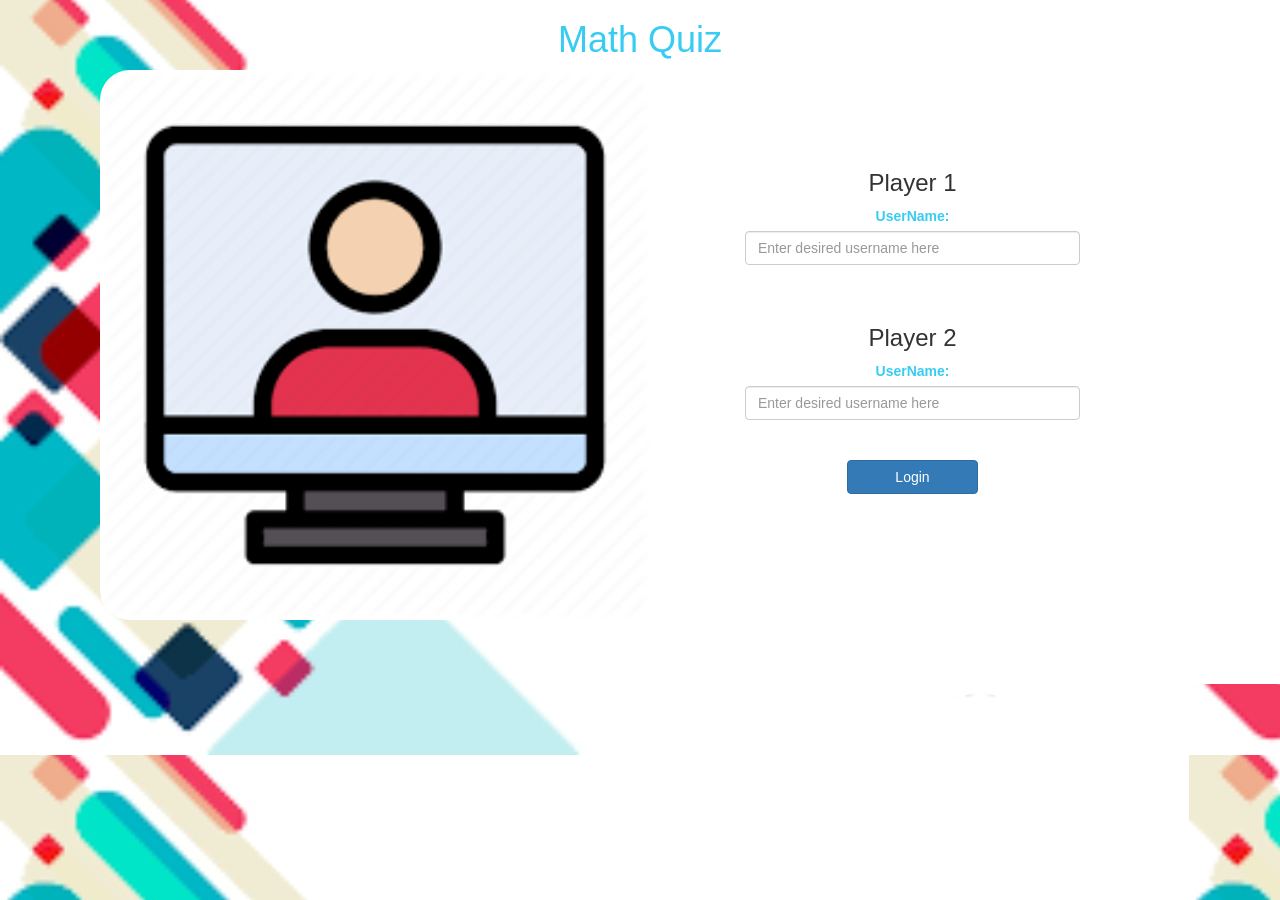
<file: index.html>
<!DOCTYPE html>
<html>

<head>
	<title>Math Quiz</title>

	<meta name="viewport" content="width=device-width, initial-scale=1">
	<link rel="stylesheet" href="https://maxcdn.bootstrapcdn.com/bootstrap/3.4.0/css/bootstrap.min.css">
	<script src="https://ajax.googleapis.com/ajax/libs/jquery/3.4.1/jquery.min.js"></script>
	<script src="https://maxcdn.bootstrapcdn.com/bootstrap/3.4.0/js/bootstrap.min.js"></script>

	<link rel="stylesheet" type="text/css" href="login.css">

	<script src="login.js"></script>
</head>

<body>

	<center>

		<h1 style="color: rgb(55, 204, 241); margin-top:20px">Math Quiz</h1>
		<img src="download (24).png" class="Profile">
		<div class="col-lg-4 col-sm-8 col-xs-11 main_div">
			<div style="margin-right: 100px;">
				<h3>Player 1</h3>
				<label>UserName:</label>
				<input type="text" id="p1_name" class="form-control" placeholder="Enter desired username here">
				<br>
			</div>
			<br>
			<div style="margin-right: 100px;">
				<h3>Player 2</h3>
				<label>UserName:</label>
				<input type="text" id="p2_name" class="form-control" placeholder="Enter desired username here">
				<br>
			</div>
			<br>
			<button style="width:30%; margin-right:100px;" class="btn btn-primary" onclick="addUser();">Login</button>
		</div>
	</center>

</body>

</html>
</file>
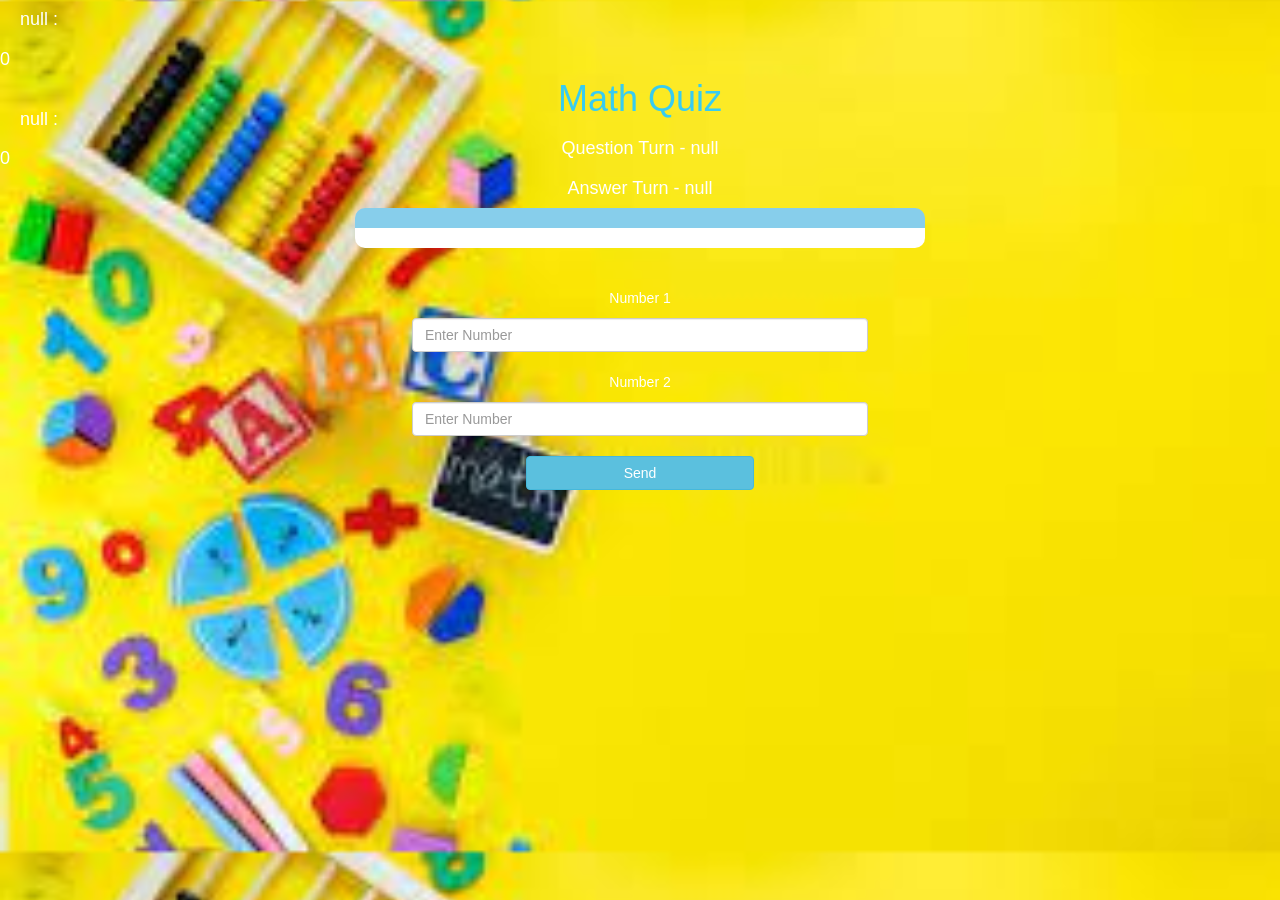
<file: game_page.html>
<!DOCTYPE html>
<html>

<head>
	<title>Math Quiz</title>

	<meta name="viewport" content="width=device-width, initial-scale=1">
	<link rel="stylesheet" href="https://maxcdn.bootstrapcdn.com/bootstrap/3.4.0/css/bootstrap.min.css">
	<script src="https://ajax.googleapis.com/ajax/libs/jquery/3.4.1/jquery.min.js"></script>
	<script src="https://maxcdn.bootstrapcdn.com/bootstrap/3.4.0/js/bootstrap.min.js"></script>

	<link rel="stylesheet" type="text/css" href="game_page.css">
</head>

<body>
	<h4 id="p1_name"></h4>
	<h4 id="p1_score"></h4>
	<br>
	<h4 id="p2_name"></h4>
	<h4 id="p2_score"></h4>
	<div class="container">
		<center>
			<h1 style="color: rgb(55, 204, 241); margin-top:-100px">Math Quiz</h1>
			<h2 style="color: white;"></h2>
				<h3 id="player_question"></h3>
				<h3 id="player_answer"></h3>
				<div id="output" class="col-lg-6"></div>
				<br>
				<br>

				<span>Number 1</span>
				<input type="number" id="n1" class="form-control" placeholder="Enter Number" style="width: 40%; margin-top: 10px;">
				<br>
				<span>Number 2</span>
				<input type="number" id="n2" class="form-control" placeholder="Enter Number" style="width: 40%; margin-top: 10px;">
				<br>
				<button onclick="send();" class="btn btn-info" style="width:20%;">Send</button>
		</center>
	</div>

	<script src="game_page.js"></script>
</body>

</html>
</file>
<file: login.css>
body {
	background-image: url("Drawing-15.sketchpad.jpeg");
}

.main_div {
	margin-top: -70px;
	padding-top: 150px;
	float: right;
	background-color: white;
	width: 550px;
	padding-bottom: 190px;
	padding-right: 100px;
	margin-right: 0px;
}

#player1_name,
#player2_name {
	display: inline-block;
	margin-left: 20px;
}

#word {
	width: 60%;
}

#word_display {
	letter-spacing: 5px;
}

#output {
	background: white;
	border-radius: 10px;
	border-top: 10px solid #AA4465;
	padding: 10px;
	float: none;
	text-align: left;
}

label {
	color: rgb(55, 204, 241);
}

.Profile {
	float: left;
	margin-left: 100px;
	border-radius: 30px;
	width: 550px;
}
</file>
<file: game_page.css>
#player_question,
#player_answer {
	font-size: 18px;
}

body {
	background-image: url("download.jpg");
	background-size: cover;
	color: white;
}

#output {
	background: white;
	border-radius: 10px;
	border-top: 20px solid #87CEEB;
	padding: 10px;
	float: none;
	text-align: left;
	color: black;
	font-size: 15px;
}


#p1_name , #p2_name
{
	display: inline-block;
	margin-left: 20px;
}
#n1, #n2 
{
	width: 60%;
}
#word_display
{
	letter-spacing: 5px;
}
</file>
